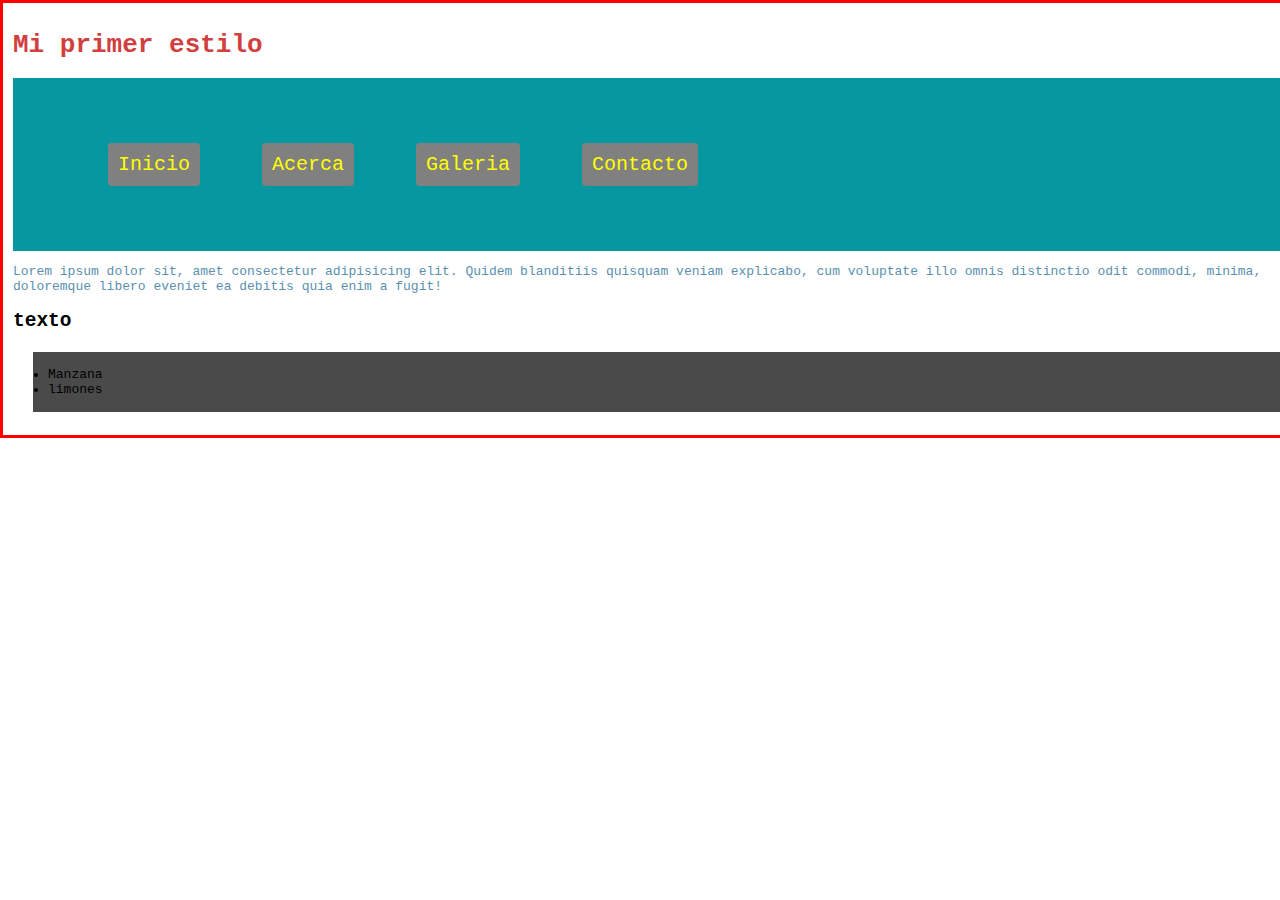
<file: Clase masrtes/SITES/classStyle/index.html>
<!DOCTYPE html>
    <html>
        <head>
            <meta charset="UTF-8">
            <meta http-equiv="X-UA-Compatible" content="IE=edge">
            <meta name="viewport" content="width=device-width,initial-scale=1.0">
            <title>Prueba Estilos</title>
            <link rel="stylesheet" href="./css/style.css">
        </head>

        <body>
            <header>
                <h1>Mi primer estilo</h1>
                <nav class="nav-page">
                    <ul class="nav-page_list">
                        <li><a href="#">Inicio</a></li>
                        <li><a href="#">Acerca</a></li>
                        <li><a href="#">Galeria</a></li>
                        <li><a href="#">Contacto</a></li>
                    </ul>
                </nav>
            </header>
            <main id="cuerpo">
                <p id="parrafo" class="texto">Lorem ipsum dolor sit, amet consectetur adipisicing elit. 
                    Quidem blanditiis quisquam veniam explicabo, cum voluptate illo omnis distinctio odit
                    commodi, minima, doloremque libero eveniet ea debitis quia enim a fugit!</p>
                    <div id="divicion"></div>
                    <h2>texto</h2>

                
                        <ul class="list-fruit">
                            <li>Manzana</li>
                            <li>limones</li>
                        </ul>
                
                    
            </main>
        </body>
    </html>
</file>
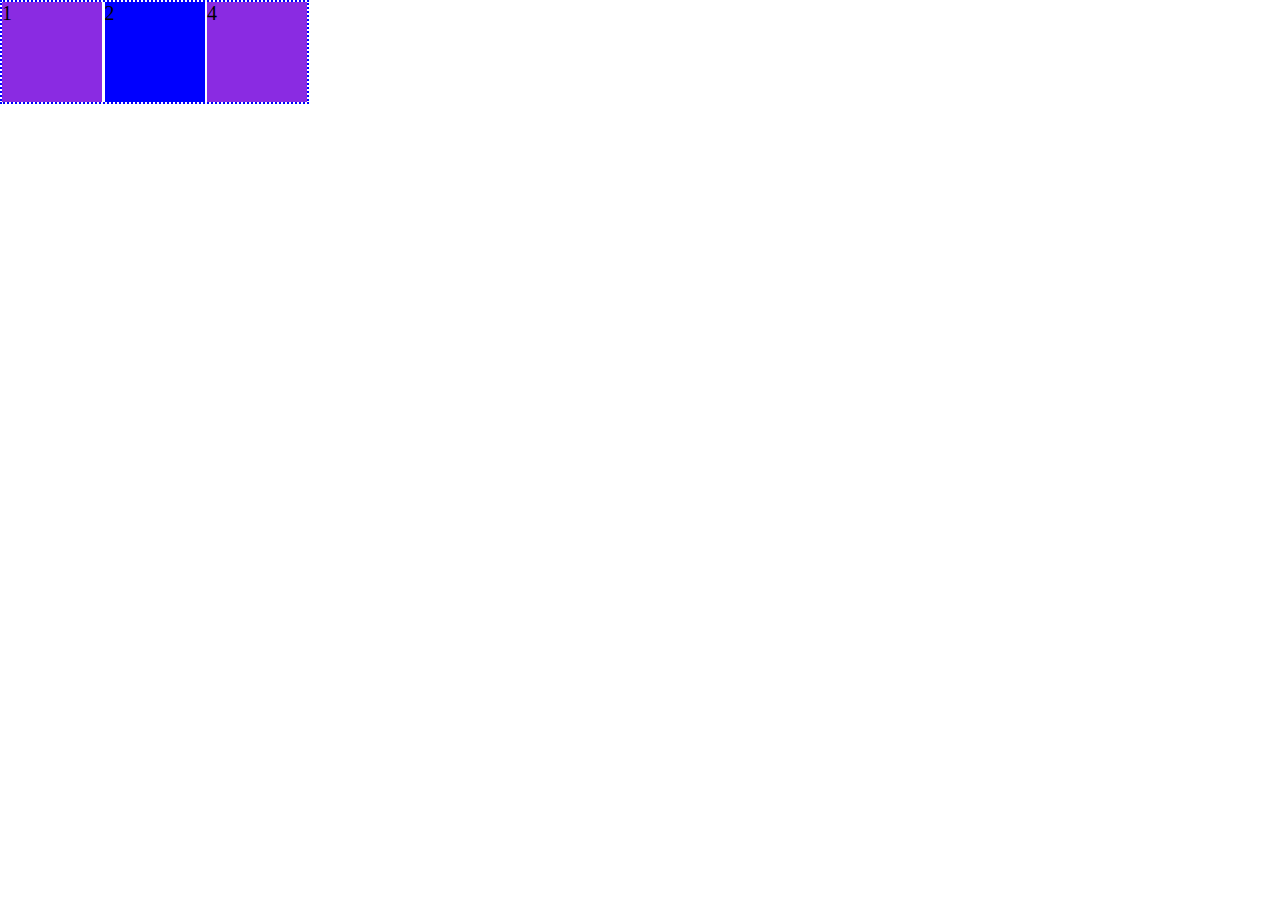
<file: Clase masrtes/SITES/medidas/index.html>
<!DOCTYPE html>
<html lang="en">

<head>
    <meta charset="UTF-8">
    <meta http-equiv="X-UA-Compatible" content="IE=edge">
    <meta name="viewport" content="width=device-width, initial-scale=1.0">
    <title>Medidas</title>
    <link rel="stylesheet" href="../medidas/styles.css">
</head>

<body>

    <main>

        <div class="padre">
            <div class="box" id="uno">1</div>
            <div class="box" id="dos">2</div>
            <div class="box" id="tres">3</div>
            <div class="box" id="cuatro">4</div>
        </div>
        <!-- <span>text1</span>
        <span>text2</span> -->

    </main>

</body>

</html>
</file>
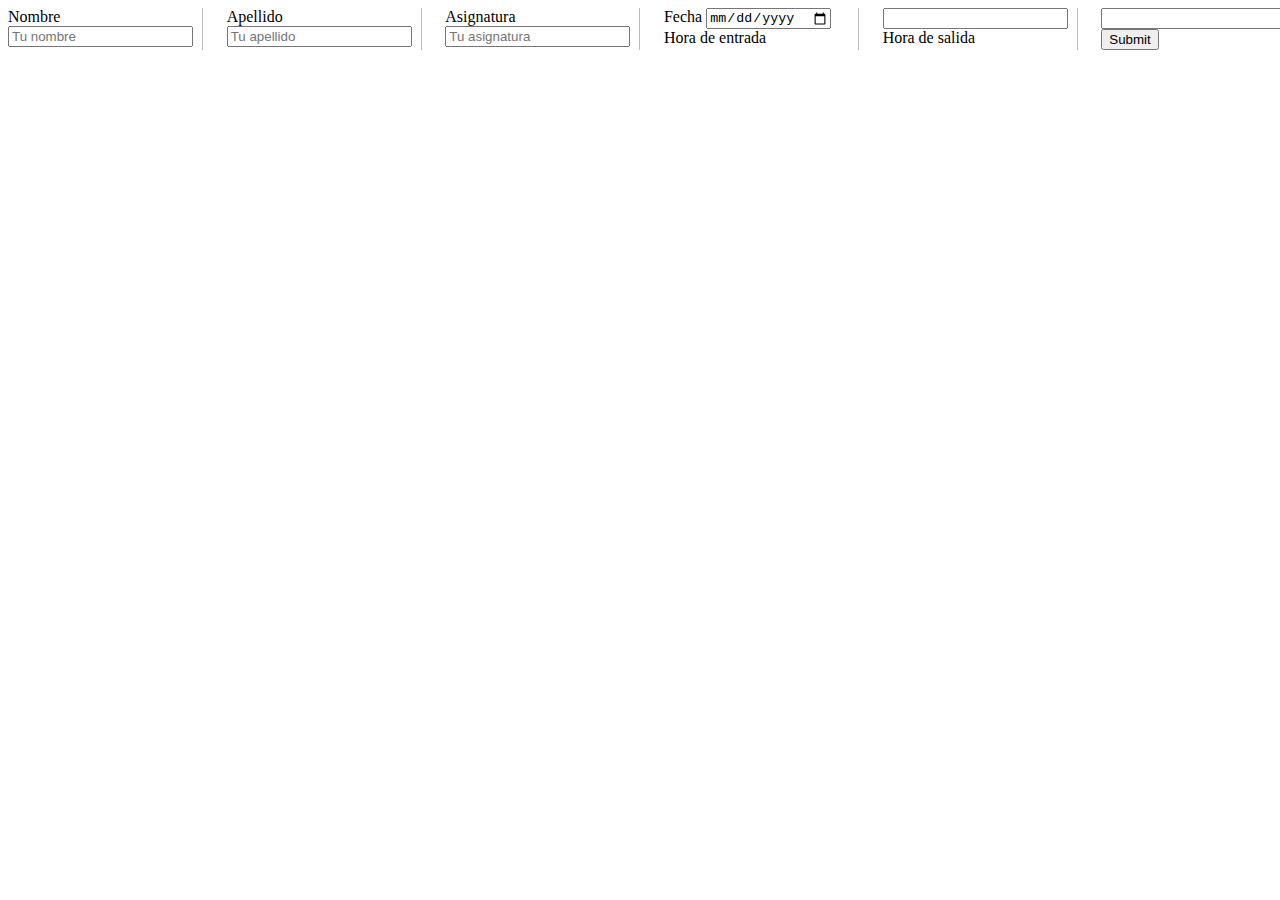
<file: Clase masrtes/SITES/practice/index.html>
<!DOCTYPE html>
<html lang="en">
<head>
    <meta charset="UTF-8">
    <meta http-equiv="X-UA-Compatible" content="IE=edge">
    <meta name="viewport" content="width=device-width, initial-scale=1.0">
    <title>Formulario</title>
    <link href="../styles/styles.css" rel="stylesheet" type="text/css">
</head>
<body>
    <main>
        <section>
            <form action="">
                <label for="name user">
                    <span>Nombre</span>
                    <input type="text" id="name-user" name="name-user" placeholder="Tu nombre" required>
                </label>
                <label for="apellido user">
                    <span>Apellido</span>
                    <input type="text" name="apellido-user" id="apellido-user" placeholder="Tu apellido" required>
                </label>
                <label for="asignatura user">
                    <span>Asignatura</span>
                    <input type="text" name="asignatura-user" id="asignatura-user" placeholder="Tu asignatura" required>
                </label>
                <label for="fecha">
                    <span>Fecha</span>
                    <input type="date" name="fecha" id="fecha" required>
                </label>
                <label for="Hora de entrada">
                    <span>Hora de entrada </span>
                    <input type="number" name="hora-de-entrada" id="hora-de-entrada">
                </label>
                <label for="Hora de salida">
                    <span>Hora de salida </span>
                    <input type="number" name="hora-de-salida" id="hora-de-salida">
                </label>
                <input type="submit" >
            </form>
        </section>
    </main>
</body>
</html>
</file>
<file: Clase masrtes/SITES/classStyle/css/style.css>
body{
    border: solid red;
    margin: 0px;
    padding: 10px;
    height: 300%;
    width: 100%;
}



.nav-page {
    background-color: rgb(7, 151, 161);
    padding: 30px;
}

.nav-page li{
    display: inline-block;
    padding: 25px;

}

.nav-page a{
    text-decoration: none;
    background-color: gray;
    color: yellow;
    padding: 10px;
    border-radius: 4px;
}
   

.nav-page ul {
    font-size: 20px; 
    list-style: none;
    text-decoration: none;
}


.list-fruit {
    background-color: #4a4a4a;
    margin-left: 20px;
    margin-top: 20px;
    padding: 15px;
}


h1 {
    color: rgb(209, 63, 63);
}

html{
    font-family: monospace;
}

p{
    color: rgb(90, 144, 175);
    font-family: inherit;
}
</file>
<file: Clase masrtes/SITES/medidas/styles.css>
*{
    box-sizing: border-box;
    margin: 0;
    padding: 0;
}

html{
    font-size: 62.5%;
}

.box{
    font-size: 2rem;
}

.padre{
    border: 2px blue dotted;
    display: inline-block;
}

.box{
    display: inline-block;
    background-color: blueviolet;
    height: 10rem;
    width: 10rem;
}

#dos{
    background-color: blue;
    position: absolute;
}
</file>
<file: Clase masrtes/SITES/styles/styles.css>
main {
    column-gap: 3em;
    column-rule: 1px solid #bbb;
    column-width: 140px;
}
</file>
